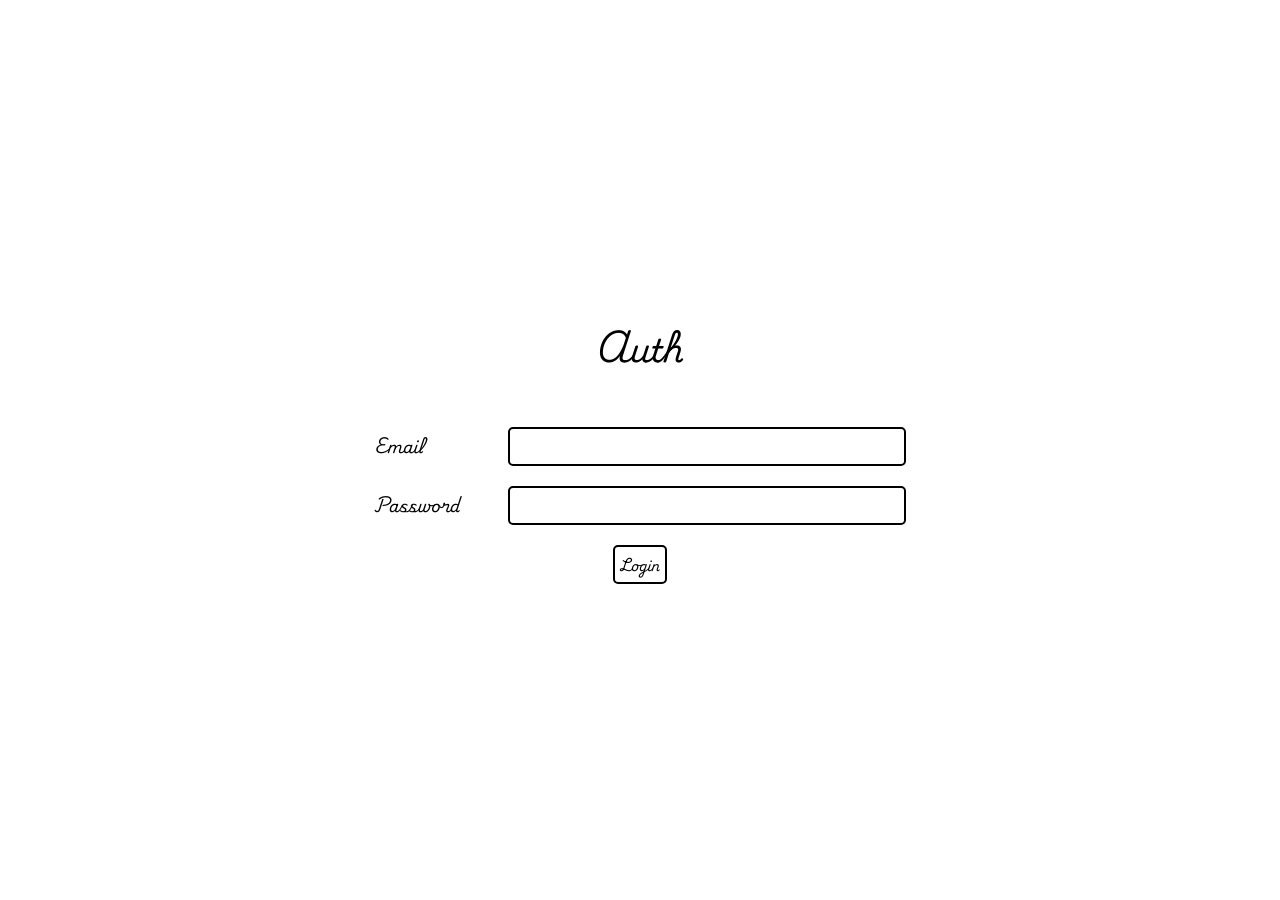
<file: ui/index.html>
<!DOCTYPE html>
<html lang="en">

<head>
  <meta charset="UTF-8">
  <meta name="viewport" content="width=device-width, initial-scale=1.0">
  <link rel="stylesheet" href="styles.css">
  <title>Auth</title>
</head>

<body>
  <h1>Auth</h1>
  <form id="form">
    <div>
      <label for="email">Email</label>
      <input id="email" name="email" type="email" required />
    </div>
    <div>
      <label for="email" onsubmit="handleSubmit(event)">Password</label>
      <input id="password" name="password" type="password" required />
    </div>
    <button type="submit">Login</button>
  </form>
  <script src="auth.js" type="module"></script>
</body>

</html>
</file>
<file: ui/styles.css>
@import url('https://fonts.googleapis.com/css2?family=Playwrite+IE:wght@100..400&display=swap');

*{
  padding: 0;
  margin: 0;
  border: none;
  font-family: "Playwrite IE", cursive;
  font-optical-sizing: auto;
  font-weight: 500;
  font-style: normal;
}

body{
  width: 100vw;
  height: 100vh;
  display: flex;
  flex-direction: column;
  align-items: center;
  justify-content: center;
  gap: 50px;
}

.header {
  text-align: center;
}

h1 {
  font-weight: bold;
}

form{
  width: 100%;
  display: flex;
  align-items: center;
  justify-content: center;
  flex-direction: column;
  gap: 20px;
  div{
    width: 100%;
    display: flex;
    align-items: center;
    justify-content: center;
    gap: 5px;
    label{
      width: 10%;
    }
    input{
      width: 30%;
      border: 2px solid black;
      padding: 5px;
      border-radius: 5px;
    }
  }
  button{
    border: 2px solid black;
    padding: 5px;
    background-color: white;
    color: black;
    font-weight: bold;
    border-radius: 5px;
    cursor: pointer;
    display: flex;
    align-items: center;
    justify-content: center;
    gap: 5px;
    .loader{
      display: none;
      font-size: 20px;
      animation: load 1s ease-in-out infinite;
    }
    .check{
      display: none;
      color: green;
      font-weight: bold;
    }
  }

  button.submitting{
    .loader{
      display: block;
    }
  }
  
  button.submitted{
    .check{
      display: block;
    }
  }
}


button:hover{
  background-color: black;
  color: white;
}

@keyframes load {
  from{
    rotate: 0deg;
  } to {
    rotate: 360deg;
  }
}

@media (max-width: 900px) {
  h1{
    font-size: 25px;
  }
  form{
    div{
      gap: 60px;
      input{
        width: 50%;
      }
    }
  }
}
</file>
